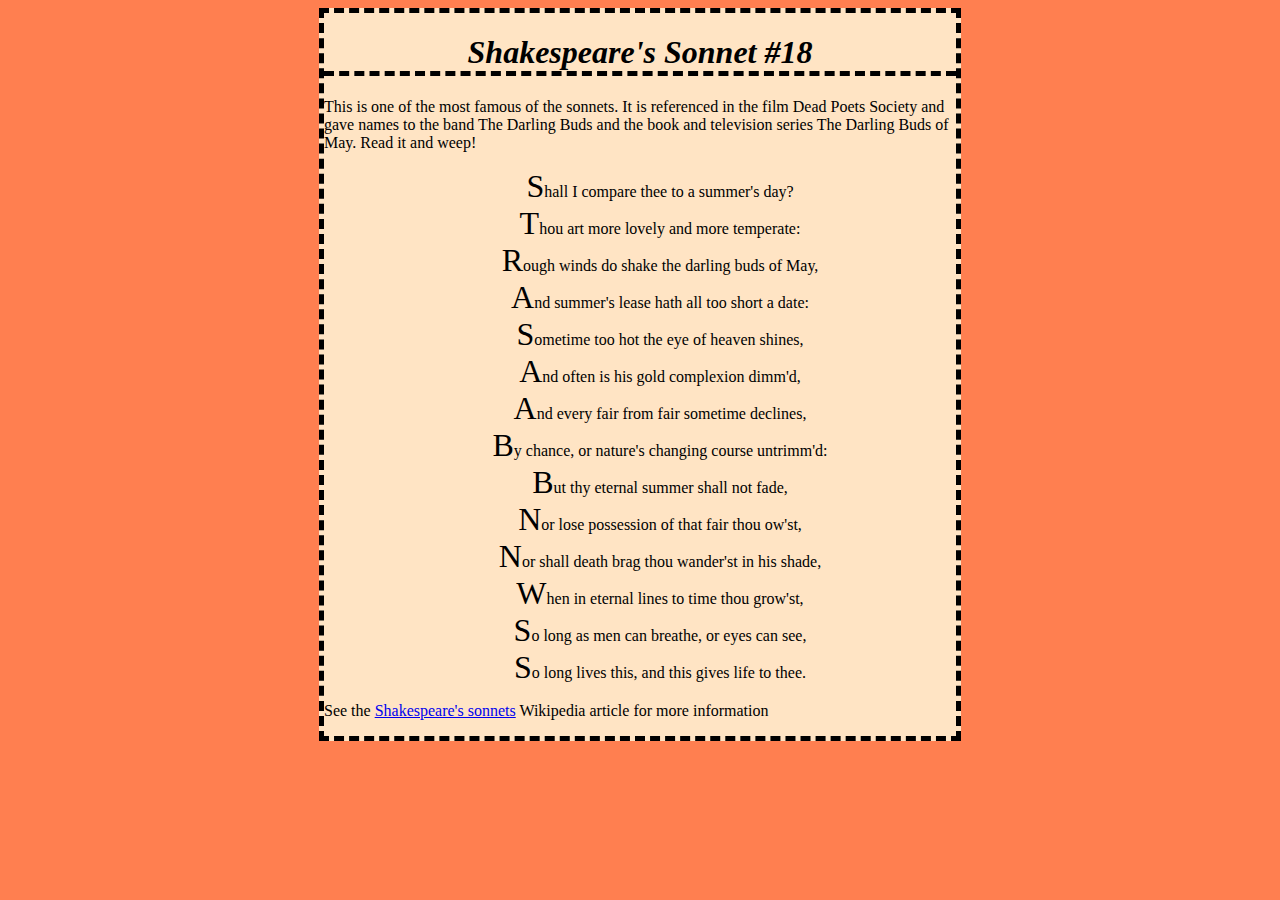
<file: CSS-basics/Challenge-One-A/index.html>
<!DOCTYPE html>
<html>
  <head>
    <title>CSS Challenge</title>
    <link rel="stylesheet" href="style.css">
  </head>
  <body>
    <div id="wrap">
      <h1>Shakespeare's Sonnet #18</h1>
      <p>
         This is one of the most famous of the sonnets. It is referenced
         in the film Dead Poets Society and gave names to the band The
         Darling Buds and the book and television series The Darling Buds
         of May. Read it and weep!
      </p>
      <ul>
        <li>Shall I compare thee to a summer's day?</li>
        <li>Thou art more lovely and more temperate:</li>
        <li>Rough winds do shake the darling buds of May,</li>
        <li>And summer's lease hath all too short a date:</li>
        <li>Sometime too hot the eye of heaven shines,</li>
        <li>And often is his gold complexion dimm'd,</li>
        <li>And every fair from fair sometime declines,</li>
        <li>By chance, or nature's changing course untrimm'd:</li>
        <li>But thy eternal summer shall not fade,</li>
        <li>Nor lose possession of that fair thou ow'st,</li>
        <li>Nor shall death brag thou wander'st in his shade,</li>
        <li>When in eternal lines to time thou grow'st,</li>
        <li>So long as men can breathe, or eyes can see,</li>
        <li>So long lives this, and this gives life to thee.</li>
      </ul>

      <p class="copyright">See the 
      <a href="http://en.wikipedia.org/wiki/Shakespeare%27s_Sonnets">
      Shakespeare's sonnets</a> Wikipedia article for more information
      </p>
    </div>
  </body>
</html>
</file>
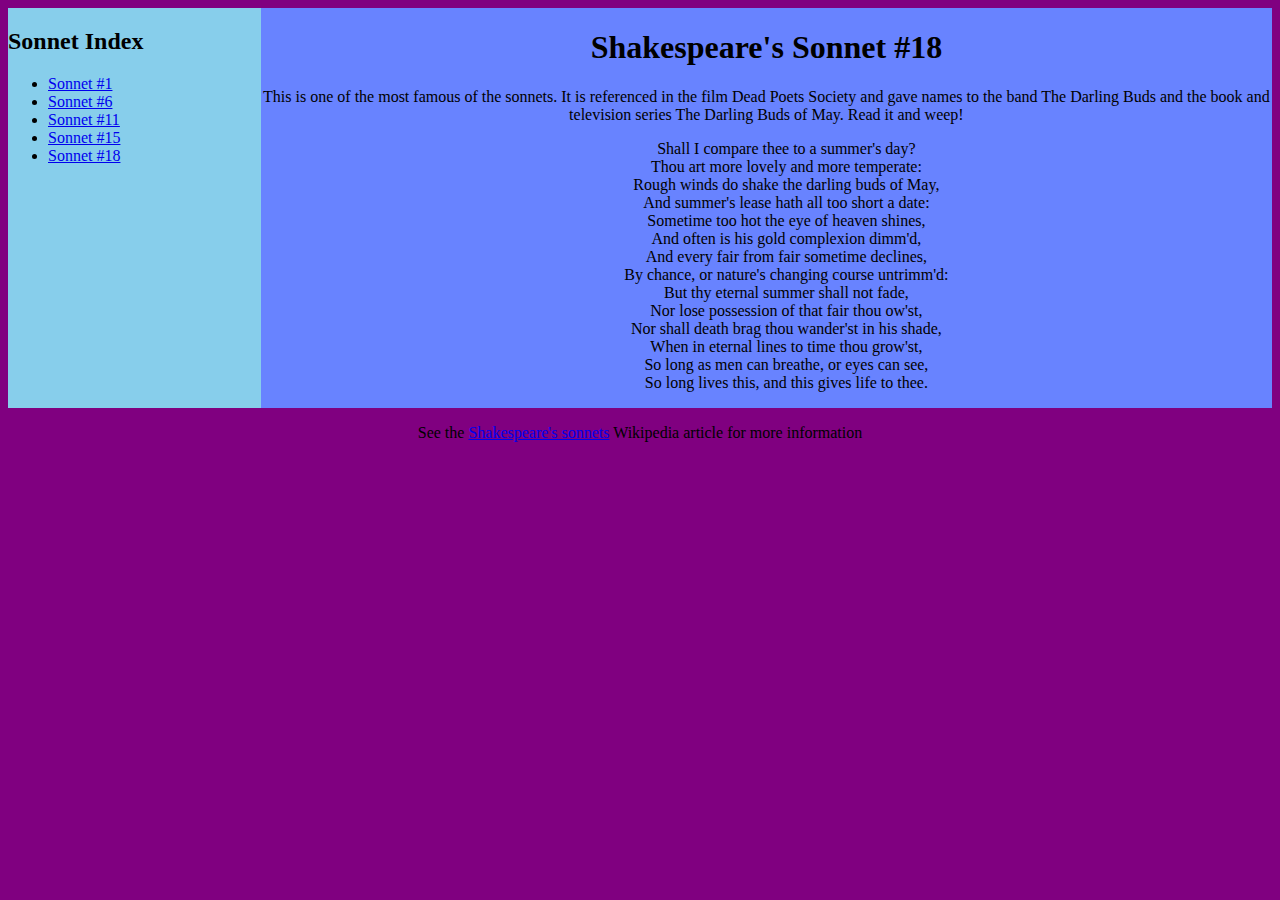
<file: CSS-Intermediate/Challenge-One/index.html>
<html>
  <head>
    <title>CSS Challenge 3</title>
    <link rel="stylesheet" href="style.css">
  </head>
  <body>
    <div id="wrap">
      <div id="nav">
        <h2>Sonnet Index</h2>
        <ul>
          <li><a href="#">Sonnet #1</a></li>
          <li><a href="#">Sonnet #6</a></li>
          <li><a href="#">Sonnet #11</a></li>
          <li><a href="#">Sonnet #15</a></li>
          <li><a href="#">Sonnet #18</a></li>
        </ul>
      </div>
      <div id="content">
        <h1>Shakespeare's Sonnet #18</h1>
        <p>This is one of the most famous of the sonnets. It is referenced
           in the film Dead Poets Society and gave names to the band The
           Darling Buds and the book and television series The Darling Buds
           of May. Read it and weep!</p>
        <ul id="dots">
          <li>Shall I compare thee to a summer's day?</li>
          <li>Thou art more lovely and more temperate:</li>
          <li>Rough winds do shake the darling buds of May,</li>
          <li>And summer's lease hath all too short a date:</li>
          <li>Sometime too hot the eye of heaven shines,</li>
          <li>And often is his gold complexion dimm'd,</li>
          <li>And every fair from fair sometime declines,</li>
          <li>By chance, or nature's changing course untrimm'd:</li>
          <li>But thy eternal summer shall not fade,</li>
          <li>Nor lose possession of that fair thou ow'st,</li>
          <li>Nor shall death brag thou wander'st in his shade,</li>
          <li>When in eternal lines to time thou grow'st,</li>
          <li>So long as men can breathe, or eyes can see,</li>
          <li>So long lives this, and this gives life to thee.</li>
        </ul>
      </div>
    </div>
    <p class="copyright">See the 
        <a href="http://en.wikipedia.org/wiki/Shakespeare%27s_Sonnets">
        Shakespeare's sonnets</a> Wikipedia article for more information
        </p>
  </body>
</html>
</file>
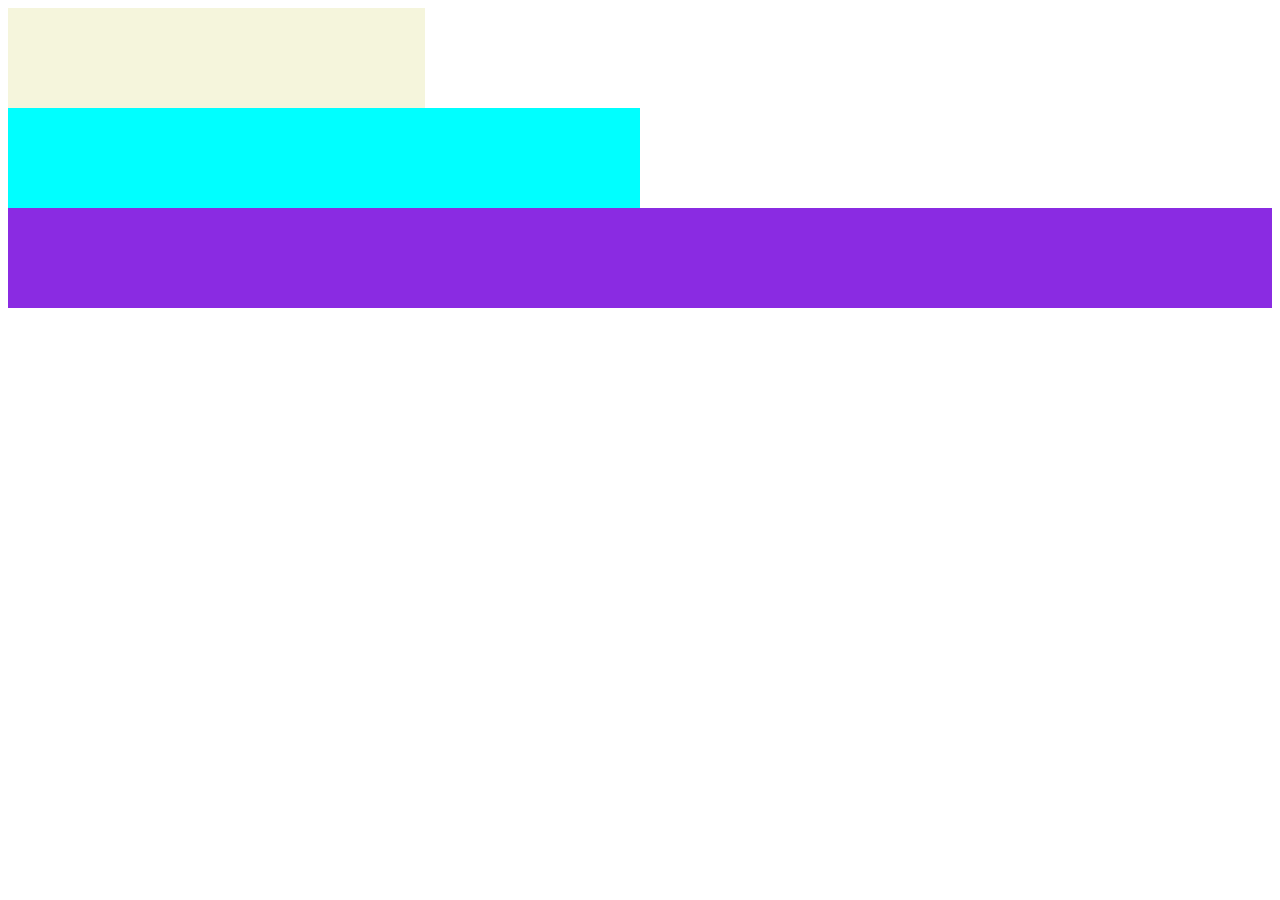
<file: CSS-Intermediate/Challenge-Two/index.html>
<!DOCTYPE html>
<html lang="en">
<head>
    <meta charset="UTF-8">
    <meta http-equiv="X-UA-Compatible" content="IE=edge">
    <meta name="viewport" content="width=device-width, initial-scale=1.0">
    <title>Document</title>
    <link rel="stylesheet" href="style.css">
</head>
<body>
    <div class="col-4"></div>
    <div class="col-6"></div>
    <div class="col-12"></div>
</body>
</html>
</file>
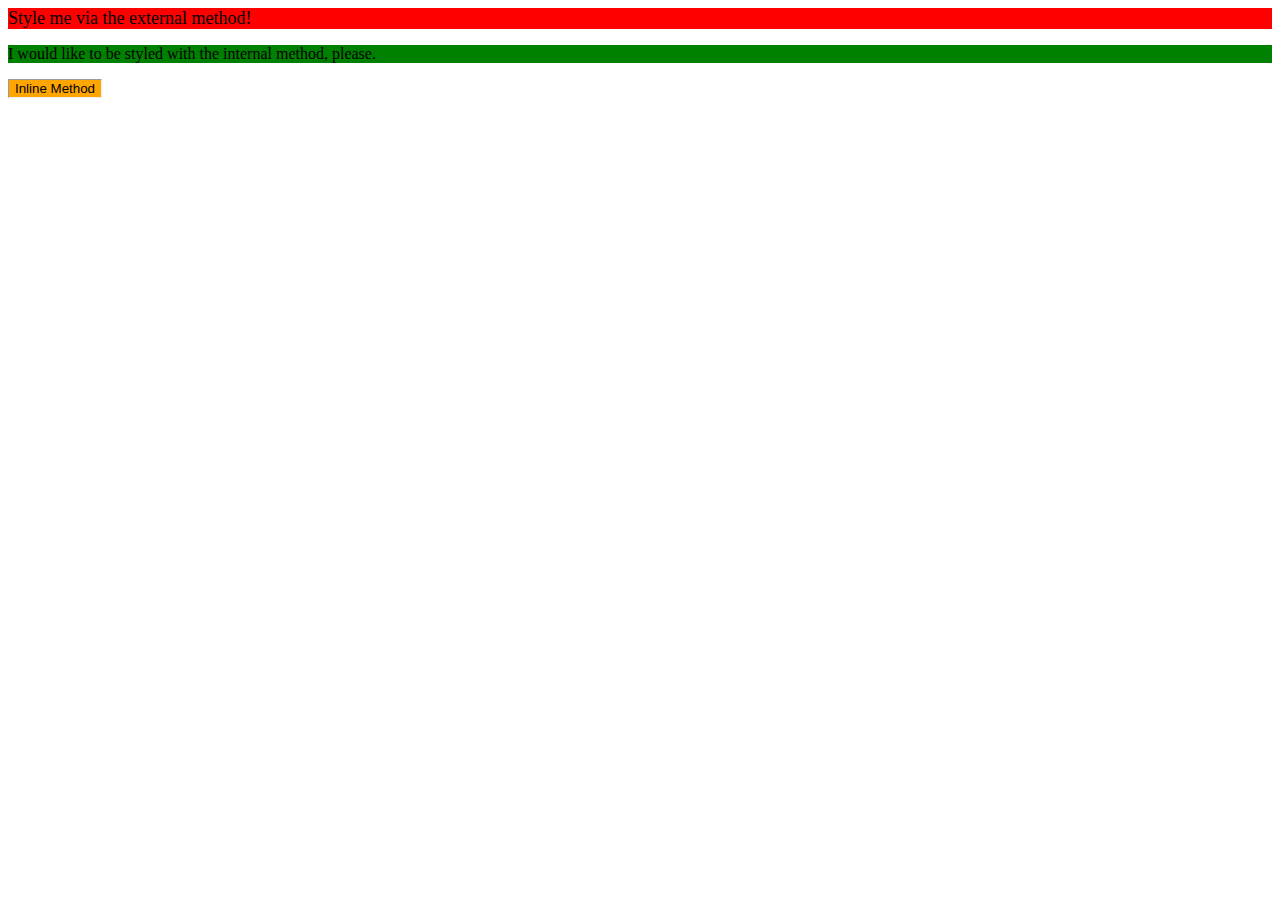
<file: CSS-basics/Basic-Exercises/Exercise-1/index.html>
<!DOCTYPE html>
<html lang="en">
<head>
  <meta charset="UTF-8">
  <meta http-equiv="X-UA-Compatible" content="IE=edge">
  <meta name="viewport" content="width=device-width, initial-scale=1.0">
  <title>Methods for Adding CSS</title>
  <link rel="stylesheet" href="style.css">
  <style>
    p{
        background: green;
    }
  </style>
</head>
<body>
  <div>Style me via the external method!</div>
  <p>I would like to be styled with the internal method, please.</p>
  <button style="background: orange; border: 1px inset;">Inline Method</button>
</body>
</html>
</file>
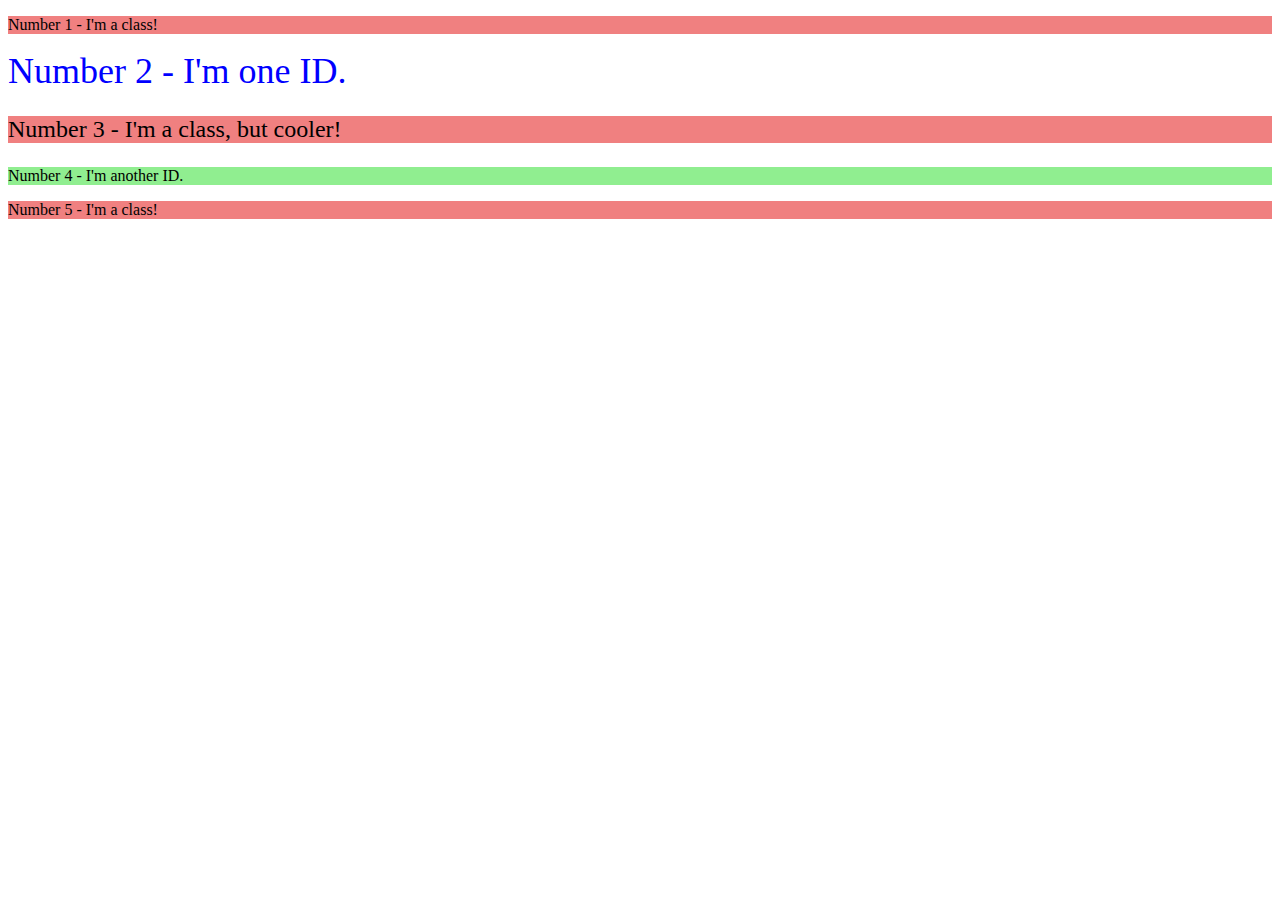
<file: CSS-basics/Basic-Exercises/Exercise-2/index.html>
<!DOCTYPE html>
<html lang="en">
<head>
  <meta charset="UTF-8">
  <meta http-equiv="X-UA-Compatible" content="IE=edge">
  <meta name="viewport" content="width=device-width, initial-scale=1.0">
  <title>Class and ID Selectors</title>
  <link rel="stylesheet" href="style.css">
</head>
<body>
  <p class="a">Number 1 - I'm a class!</p>
  <div id="k">Number 2 - I'm one ID.</div>
  <p class="a" id="o">Number 3 - I'm a class, but cooler!</p>
  <div id="l">Number 4 - I'm another ID.</div>
  <p class="a">Number 5 - I'm a class!</p>
</body>
</html>
</file>
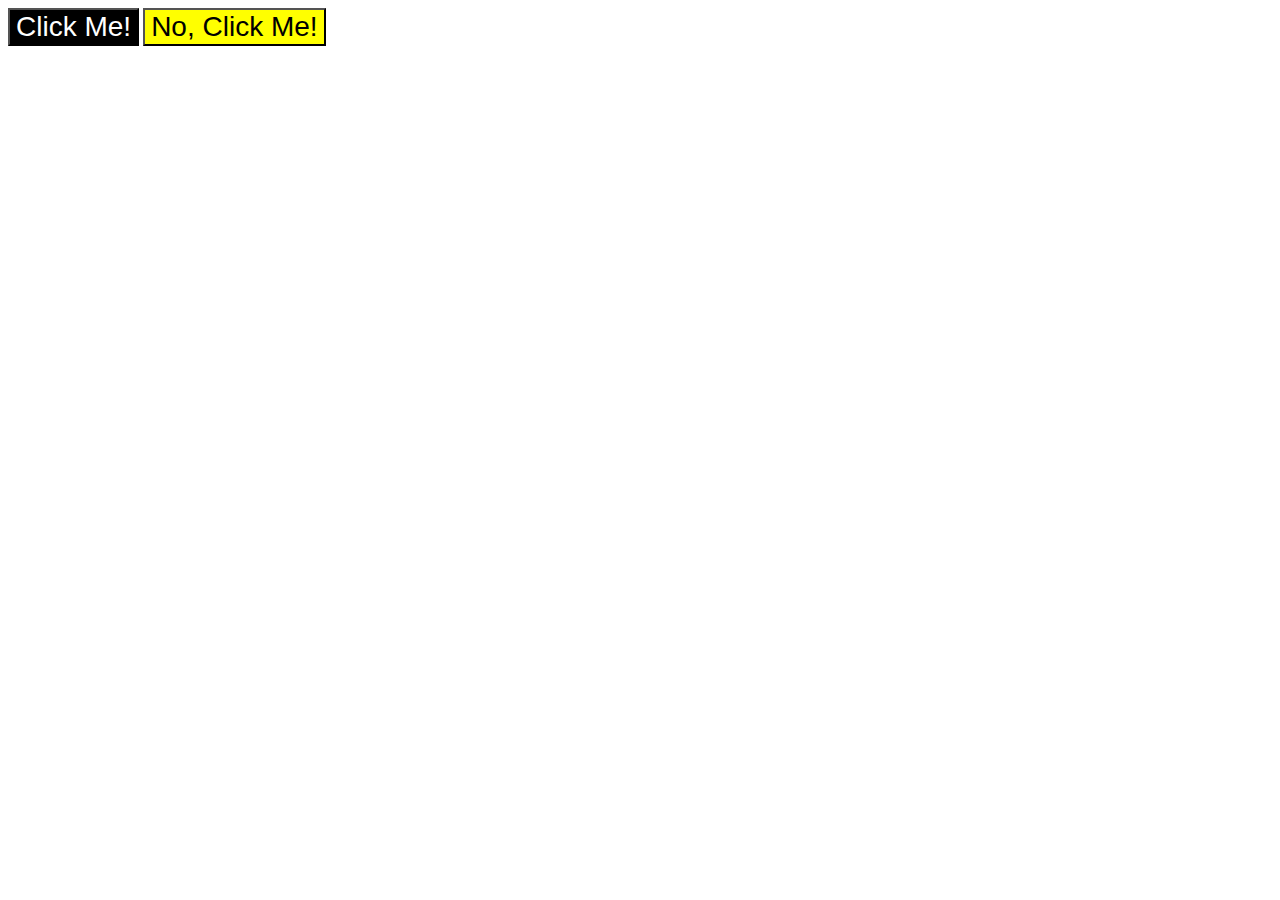
<file: CSS-basics/Basic-Exercises/Exercise-3/index.html>
<!DOCTYPE html>
<html lang="en">
<head>
  <meta charset="UTF-8">
  <meta http-equiv="X-UA-Compatible" content="IE=edge">
  <meta name="viewport" content="width=device-width, initial-scale=1.0">
  <title>Grouping Selectors</title>
  <link rel="stylesheet" href="style.css">
</head>
<body>
  <button class="first both">Click Me!</button>
  <button class="second both">No, Click Me!</button>
</body>
</html>
</file>
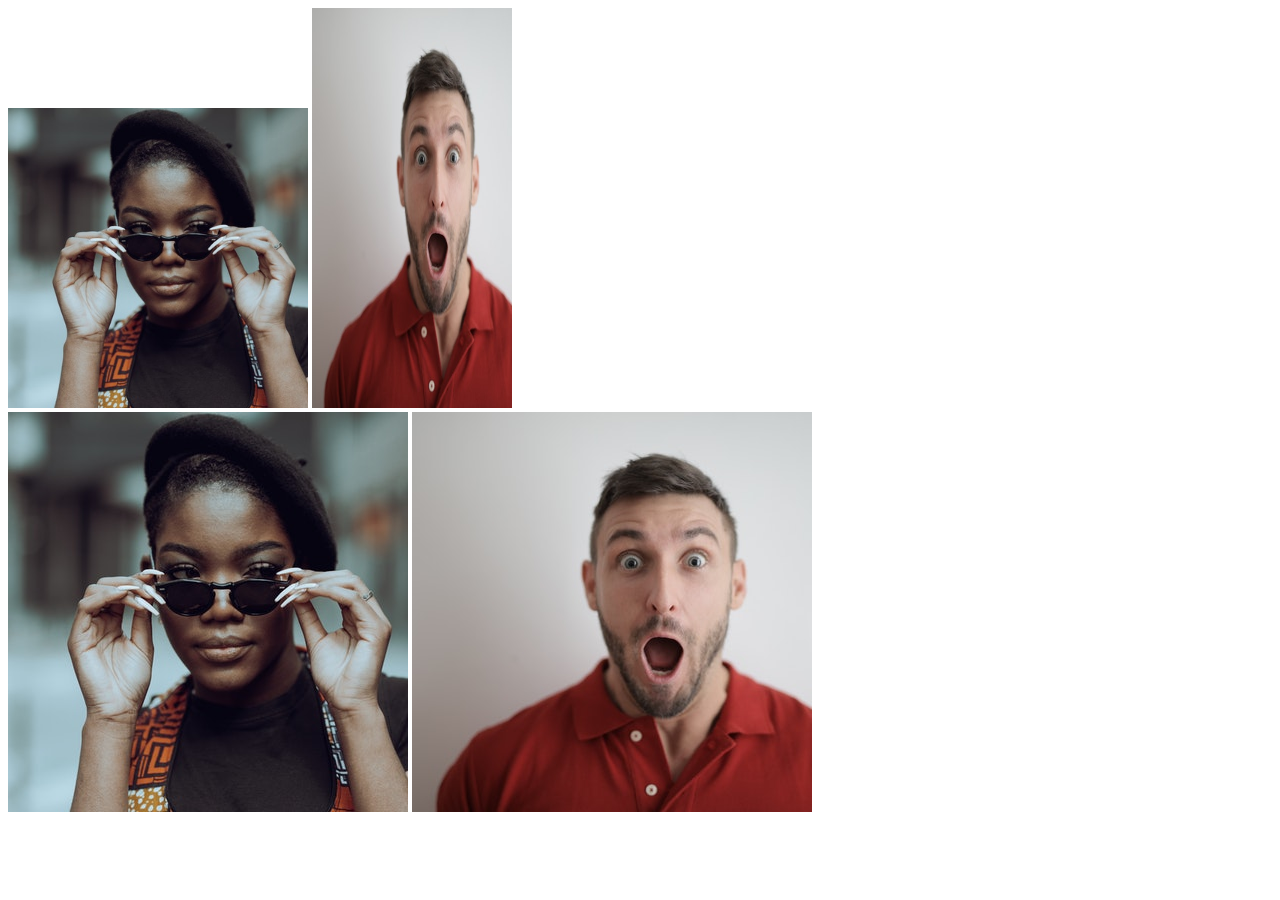
<file: CSS-basics/Basic-Exercises/Exercise-4/index.html>
<!DOCTYPE html>
<html lang="en">
<head>
  <meta charset="UTF-8">
  <meta http-equiv="X-UA-Compatible" content="IE=edge">
  <meta name="viewport" content="width=device-width, initial-scale=1.0">
  <title>Chaining Selectors</title>
  <link rel="stylesheet" href="style.css">
</head>
<body>
  <!-- Use the classes BELOW this line -->
  <div>
    <img class="avatar proportioned" src="./pexels-katho-mutodo-8434791.jpg" alt="">
    <img class="avatar distorted" src="./pexels-andrea-piacquadio-3777931.jpg" alt="">
  </div>
  <!-- Use the classes ABOVE this line -->
  <div>
    <img class="original proportioned" src="./pexels-katho-mutodo-8434791.jpg" alt="">
    <img class="original distorted" src="./pexels-andrea-piacquadio-3777931.jpg" alt="">
  </div>
</body>
</html>
</file>
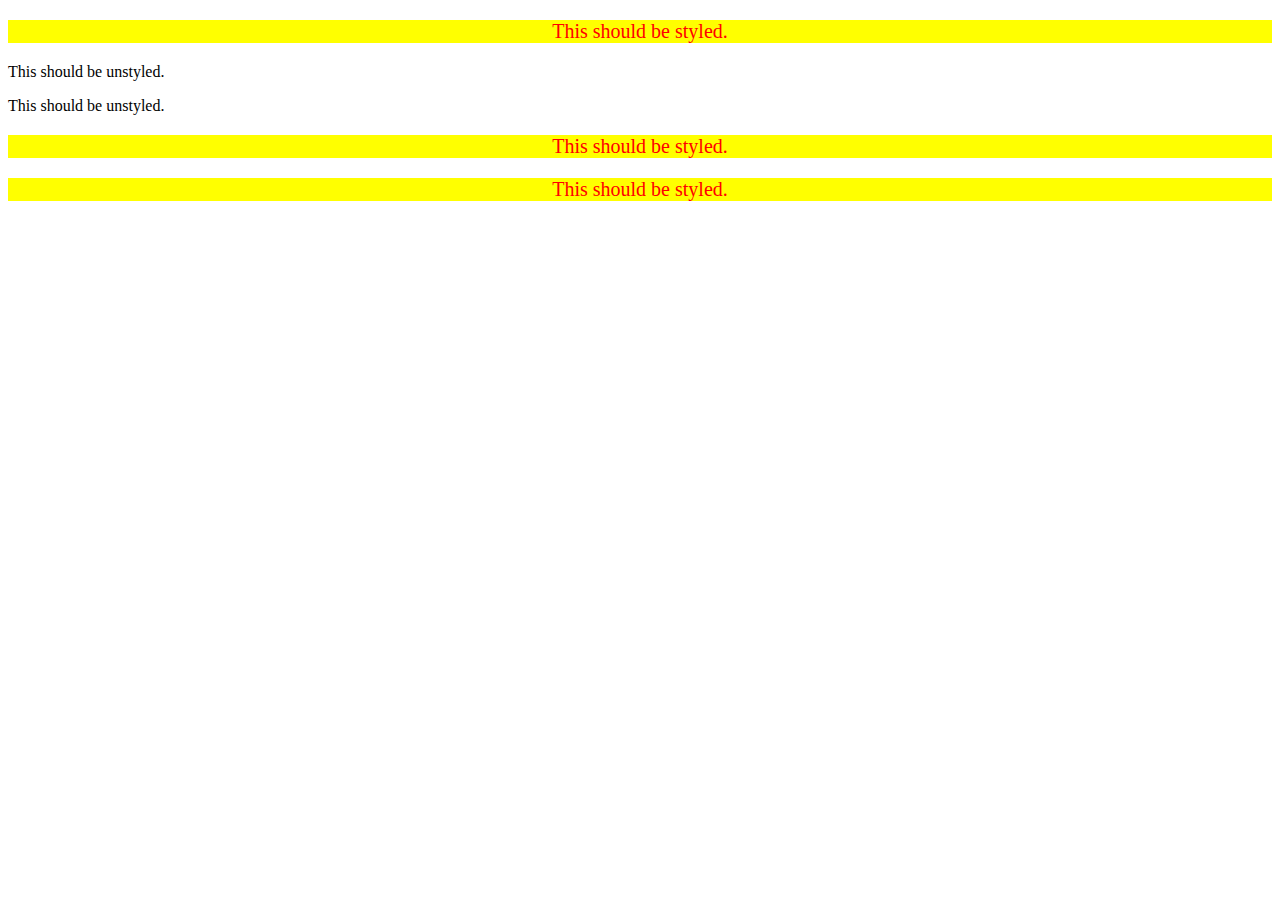
<file: CSS-basics/Basic-Exercises/Exercise-5/index.html>
<!DOCTYPE html>
<html lang="en">
<head>
  <meta charset="UTF-8">
  <meta http-equiv="X-UA-Compatible" content="IE=edge">
  <meta name="viewport" content="width=device-width, initial-scale=1.0">
  <title>Descendant Combinator</title>
  <link rel="stylesheet" href="style.css">
</head>
<body>
  <div class="container">
    <p class="text">This should be styled.</p>
  </div>
  <p class="text">This should be unstyled.</p>
  <p class="text">This should be unstyled.</p>
  <div class="container">
    <p class="text">This should be styled.</p>
    <p class="text">This should be styled.</p>
  </div>
</body>
</html>
</file>
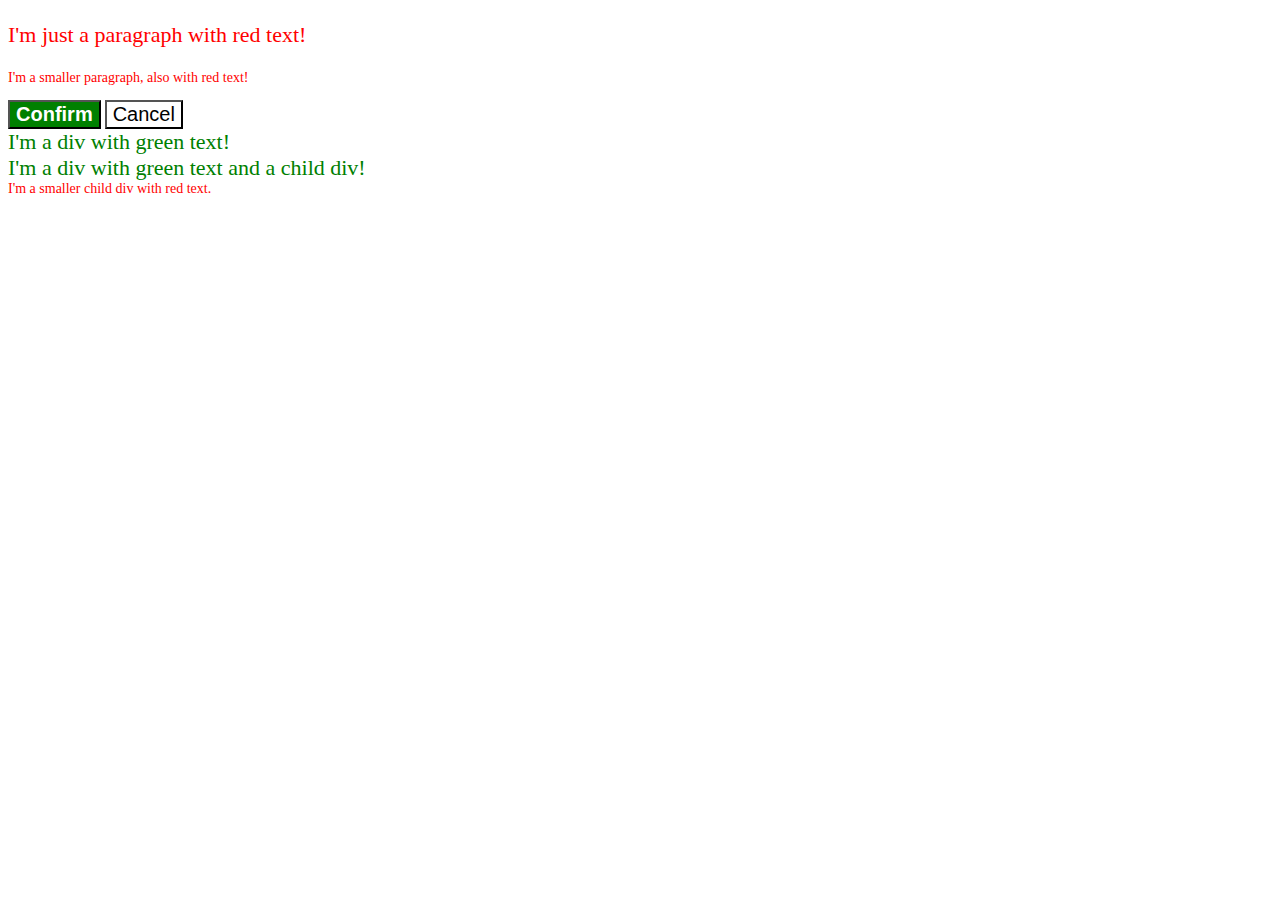
<file: CSS-basics/Basic-Exercises/Exercise-6/index.html>
<!DOCTYPE html>
<html lang="en">
<head>
  <meta charset="UTF-8">
  <meta http-equiv="X-UA-Compatible" content="IE=edge">
  <meta name="viewport" content="width=device-width, initial-scale=1.0">
  <title>Fix the Cascade</title>
  <link rel="stylesheet" href="style.css">
</head>
<body>
  <p class="para">I'm just a paragraph with red text!</p>
  <p class="para small-para">I'm a smaller paragraph, also with red text!</p>

  <button id="confirm-button" class="button confirm">Confirm</button>
  <button id="cancel-button" class="button cancel">Cancel</button>

  <div class="text">I'm a div with green text!</div>
  <div class="text">I'm a div with green text and a child div!
    <div class="text child">I'm a smaller child div with red text.</div>
  </div>
</body>
</html>
</file>
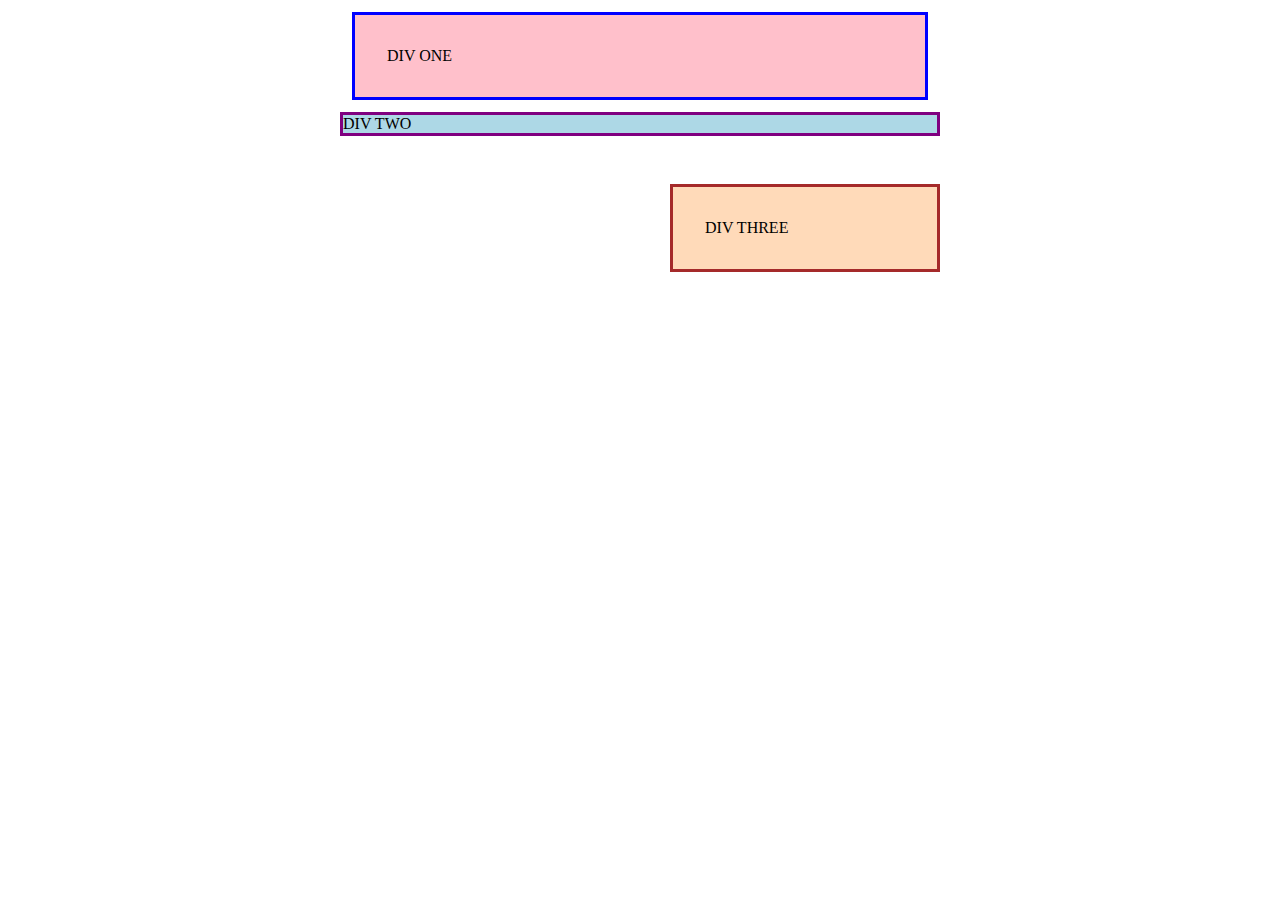
<file: CSS-basics/Basic-Exercises/Exercise-7/index.html>
<!DOCTYPE html>
<html lang="en">
<head>
  <meta charset="UTF-8">
  <meta http-equiv="X-UA-Compatible" content="IE=edge">
  <meta name="viewport" content="width=device-width, initial-scale=1.0">
  <title>Margin and Padding exercise</title>
  <link rel="stylesheet" href="style.css">
</head>
<body>
  <div class="one">
    DIV ONE
  </div>
  <div class="two">
    DIV TWO
  </div>
  <div class="three">
    DIV THREE
  </div>
</body>
</html>
</file>
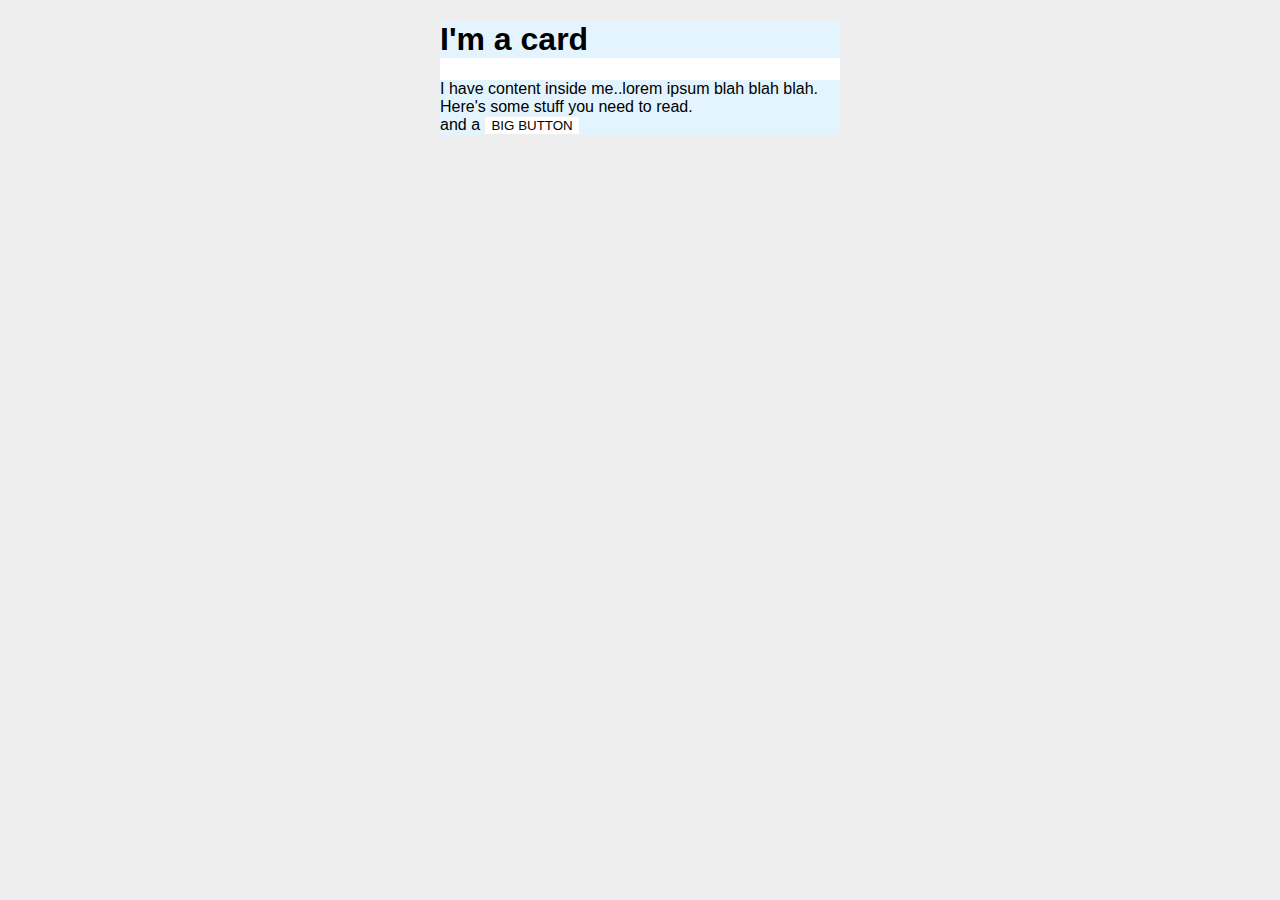
<file: CSS-basics/Basic-Exercises/Exercise-8/index.html>
<!DOCTYPE html>
<html lang="en">
<head>
  <meta charset="UTF-8">
  <meta http-equiv="X-UA-Compatible" content="IE=edge">
  <meta name="viewport" content="width=device-width, initial-scale=1.0">
  <title>Margin and Padding exercise 2</title>
  <link rel="stylesheet" href="style.css">
</head>
<body>
  <div class="card">
    <h1 class="title">I'm a card</h1>
    <div class="content">I have content inside me..lorem ipsum blah blah blah. Here's some stuff you need to read.</div>
    <div class="button-container">and a <button>BIG BUTTON</button></div>
  </div>
</body>
</html>
</file>
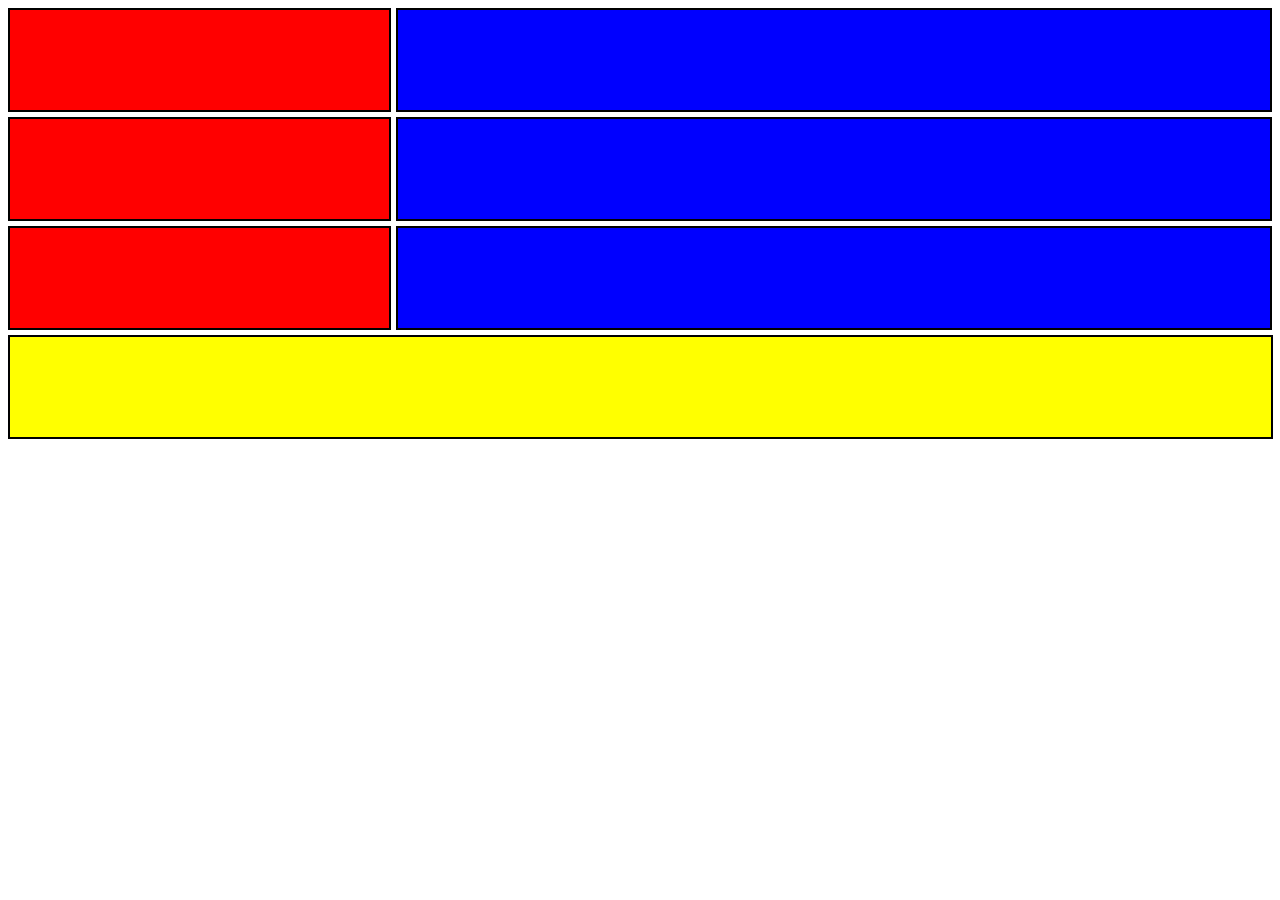
<file: CSS-Intermediate/Challenge-Three/Exercise-1/index.html>
<!DOCTYPE html>
<html lang="en">
<head>
    <meta charset="UTF-8">
    <meta http-equiv="X-UA-Compatible" content="IE=edge">
    <meta name="viewport" content="width=device-width, initial-scale=1.0">
    <link rel="stylesheet" href="style.css">
    <title>mock 1</title>
</head>
<body>
    <div class="red"></div>
    <div class="blue"></div>
    <div class="red"></div>
    <div class="blue"></div>
    <div class="red"></div>
    <div class="blue"></div>
    <div class="yellow"></div>
    
</body>
</html>
</file>
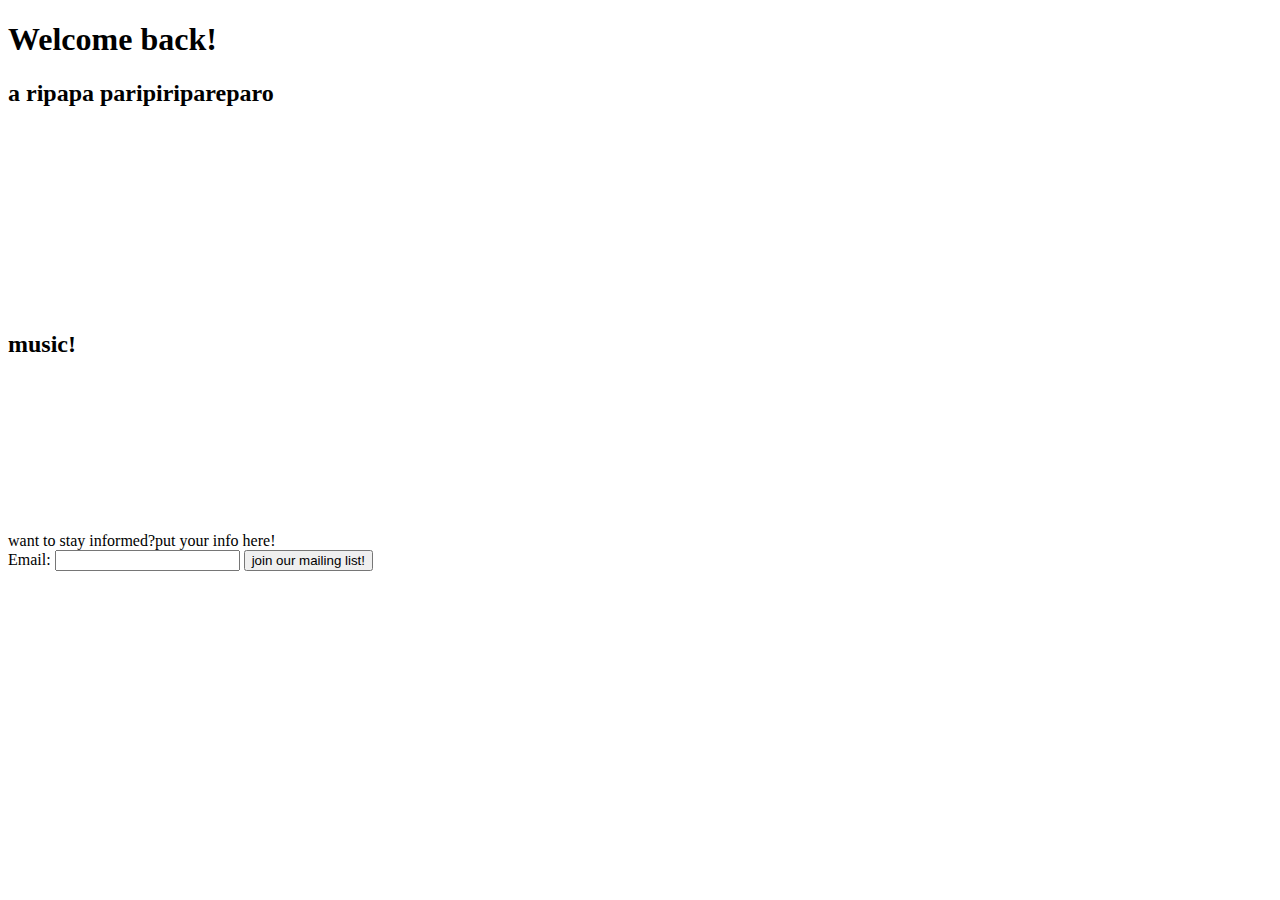
<file: HTML-Intermediate/media.html>
<!DOCTYPE html>
<html lang="en">
<head>
    <meta charset="UTF-8">
    <meta http-equiv="X-UA-Compatible" content="IE=edge">
    <meta name="viewport" content="width=device-width, initial-scale=1.0">
    <title>mock 3</title>
</head>
<body>
    <h1>Welcome back!</h1>
    <article>
        <h2>a ripapa paripiripareparo</h2>
        <iframe width="220" height="180" src="https://www.youtube.com/embed/dQw4w9WgXcQ" frameborder="0" allowfullscreen></iframe>
    </article>
    <article>      
        <h2>music!</h2>
        <iframe src="https://embed.spotify.com/?uri=spotify:track:5JunxkcjfCYcY7xJ29tLai" frameborder="0" allowtransparency="true"></iframe>
    </article>
    <article>
        want to stay informed?put your info here!
        <div>
            <label for="email">Email: </label>
            <input type="email" id="email" name="email">
            <input type="submit" value="join our mailing list!">
        </div>
    </article>
</body>
</html>
</file>
<file: CSS-basics/Challenge-One-A/style.css>
body{
    background-color:coral;
}
#wrap{
    border: black 5px dashed;
    height: auto;
    width: 50%;
    margin-left: auto;
    margin-right: auto;
    background-color: bisque;
}
h1{
    border-bottom: black 5px dashed;
    font-style: italic;
    text-align: center;
}
ul{
    list-style: none;
    text-align:center;
}
li::first-letter{
    font-size: 2em;
}
</file>
<file: CSS-Intermediate/Challenge-One/style.css>
body{
    background-color: purple;
}
#wrap{
    display: inline-flex;
}
#nav{
    width: 20%;
    
    background-color: skyblue;
}
#content{
    text-align: center;
    width: 80%;
    background-color: rgb(104, 131, 255);
}
.copyright{
    place-items: center start;
    text-align: center;
}
#dots{
    list-style: none;
}
</file>
<file: CSS-Intermediate/Challenge-Two/style.css>
.col-4{
    width: 33%;
    height: 100px;
    background-color: beige;
}
.col-6{
    width: 50%;
    height: 100px;
    background-color: aqua;
}
.col-12{
    height: 100px;
    background-color: blueviolet;
    width: 100%;
}
@media screen and (min-width: 765px) and (max-width: 960px) {
    .col-4{
        width: 50%;
    }
}
@media screen and (max-width: 765px) {
    .col-4{
        width: 100%;
    }
}

@media screen and (max-width: 960px) {
    .col-6{
        width: 100%;
    }
}
</file>
<file: CSS-basics/Basic-Exercises/Exercise-1/style.css>
div{
    background: red;
    font-size: large;
}
</file>
<file: CSS-basics/Basic-Exercises/Exercise-2/style.css>
.a{
    background: lightcoral;
    font-family: verdana;
}
#k{
    color: blue;
    font-size: 36px;
}
#o{
    font-size: 24px;
}
#l{
    background: lightgreen;
    font-size: 24px bold;
}
</file>
<file: CSS-basics/Basic-Exercises/Exercise-3/style.css>
.first{
    background-color: black;
    color: white;
}
.second{
    background-color: yellow;
}
.both{
    font-size: 28px;
    font-family: helvetica, 'times new roman', sans-serif;
}
</file>
<file: CSS-basics/Basic-Exercises/Exercise-4/style.css>
.avatar.proportioned{
    width: 300px;
    height: auto;
}
.avatar.distorted{
    width: 200px;
    height: 400px;
}
</file>
<file: CSS-basics/Basic-Exercises/Exercise-5/style.css>
div p{
    background-color: yellow;
    color: red;
    font-size: 20px;
    text-align: center;
}
</file>
<file: CSS-basics/Basic-Exercises/Exercise-6/style.css>
.para,
.small-para {
  color: hsl(0, 100%, 50%);
}

.para {
  font-size: 22px;
}

.small-para {
    font-size: 14px;
  }

.confirm, #confirm-button {
  background: green;
  color: white;
  font-weight: bold;
} 

.button {
  background-color: rgb(255, 255, 255);
  color: rgb(0, 0, 0);
  font-size: 20px;
}

.text .child {
  color: red;
  font-size: 14px;
}

div.text {
  color: green;
  font-size: 22px;
}
</file>
<file: CSS-basics/Basic-Exercises/Exercise-7/style.css>
body {
    max-width: 600px;
    margin: 0 auto;
}
  
.one {
    background: pink;
    border: 3px solid blue;
    /* CHANGE ME */
    padding: 32px;
    margin: 12px;
}
  
.two {
    background: lightblue;
    border: 3px solid purple;
    /* CHANGE ME */
    margin-bottom: 48px;
}
  
.three {
    background: peachpuff;
    border: 3px solid brown;
    width: 200px;
    /* CHANGE ME */
    padding: 32px;
    margin-left: auto;
}
</file>
<file: CSS-basics/Basic-Exercises/Exercise-8/style.css>
body {
    background: #eee;
    font-family: sans-serif;
  }
  
  .card {
    width: 400px;
    background: #fff;
    margin: 16px auto;
  }
  
  .title {
    background: #e3f4ff;
  }
  
  .content {
    background: #e3f4ff;
  }
  
  .button-container {
    background: #e3f4ff;
  }
  
  button {
    background: white;
    border: 1px solid #eee;
  }
</file>
<file: CSS-Intermediate/Challenge-Three/Exercise-1/style.css>
div{
    border: 2px solid black;
    height: 100px;
    margin-bottom: 5px;
}
.red{
    background-color: red;
    width:30%;
    float: left;
}
.blue{
    background-color: blue;
    width: 69%;
    float: right;
}
.yellow{
    background-color: yellow;
    width: 99.75%;
    float:left;
}
</file>
